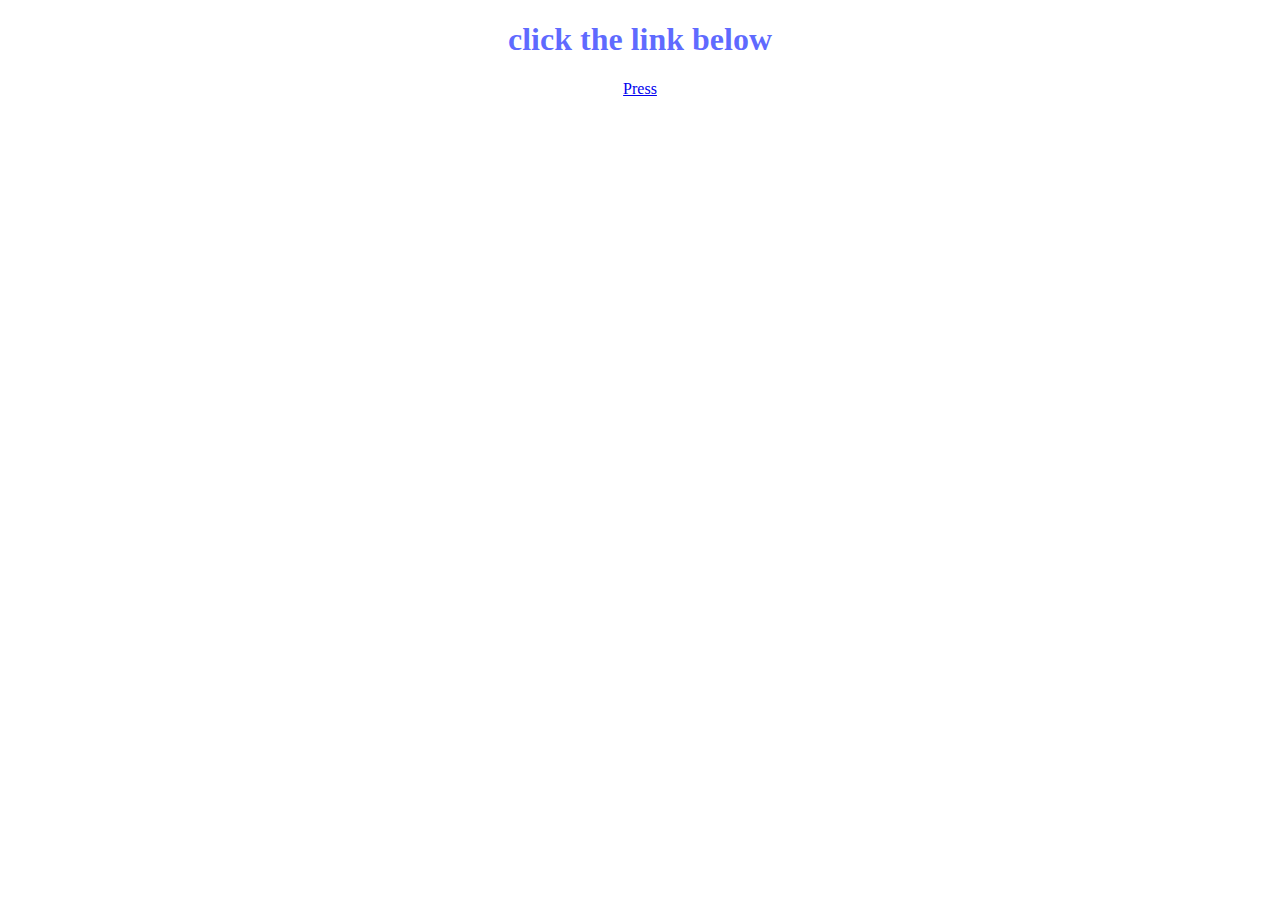
<file: index.html>
<!DOCTYPE html>
<html lang="en">

<head>
    <meta charset="UTF-8">
    <meta http-equiv="X-UA-Compatible" content="IE=edge">
    <meta name="viewport" content="width=device-width, initial-scale=1.0">
    <link rel="stylesheet" href="style.css">
    <title>Document</title>
</head>

<body>
    <h1>click the link below</h1>
    <div class="center">
        <a href="press.html">Press</a>
    </div>
</body>

</html>
</file>
<file: style.css>
h1,
p,
.center {
    color: rgba(0, 17, 255, 0.637);
    text-align: center;
}
</file>
